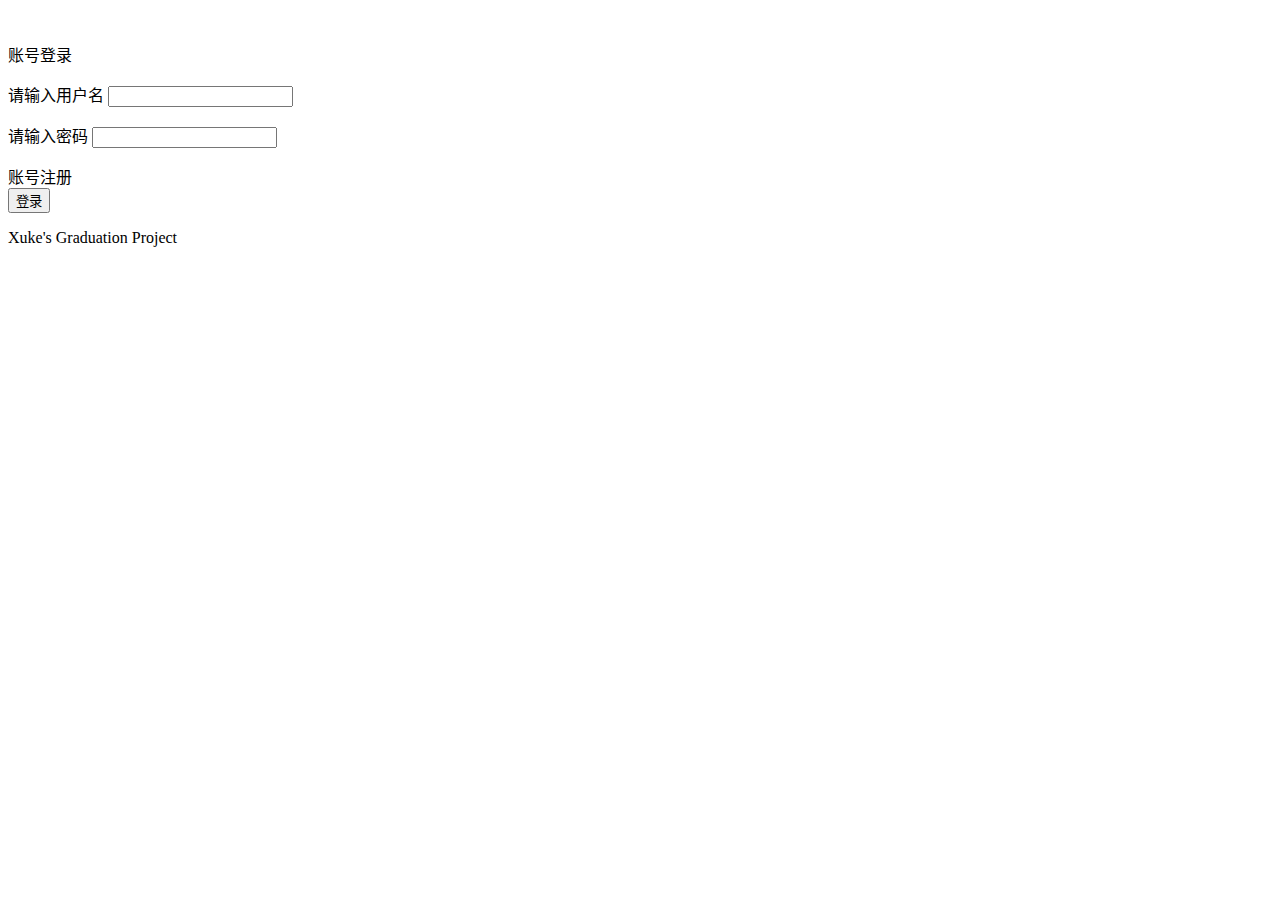
<file: day-01/src/main/resources/templates/index.html>
<!DOCTYPE html>
<html lang="zh-CN" xmlns:th="http://www.thymeleaf.org">
<head>
    <meta charset="UTF-8">
    <title>用户登录</title>
    <meta http-equiv="content-type" content="text/html; charset=utf-8" />
    <meta name="Keywords" content="网站关键词">
    <meta name="Description" content="网站介绍">
    <link rel="stylesheet" th:href="@{/css/base.css}">
    <link rel="stylesheet" th:href="@{/css/iconfont.css}">
    <link rel="stylesheet" th:href="@{/css/reg.css}">
</head>
<body>

<script th:src="@{/js/jquery.js}"></script>
<script th:src="@{/js/agree.js}"></script>
<script th:src="@{/js/index.js}"></script>
<script th:src="@{/js/md5.js}"></script>

<div id="ajax-hook"></div>
<div class="wrap">
    <div class="wpn">
        <div class="form-data pos">
            <a href=""><img th:src="@{/img/logo.png}" class="head-logo"></a>
            <div class="change-login">
                <p class="account_number on">账号登录</p>
            </div>
            <div class="form1">
                <span th:text="${msg}"></span>
                <p class="p-input pos">
                    <label for="username">请输入用户名</label>
                    <input type="text" id="username">
                </p>
                <p class="p-input pos">
                    <label for="password">请输入密码</label>
                    <input type="password" id="password">
                </p>

            </div>

            <div class="r-forget cl">
                <a th:href="@{/reg}" class="z">账号注册</a>
<!--                <a th:href="@{/getpasswd}" class="y">忘记密码</a>-->
            </div>
            <button class="lang-btn off log-btn" onclick="submitLoginData()">登录</button>
            <div class="third-party">
<!--                <a href="#" class="log-qq icon-qq-round"></a>-->
                <a href="#" class="log-qq icon-qq"></a>
<!--                <a href="#" class="log-qq icon-sina1"></a>-->
            </div>
            <p class="right">Xuke's Graduation Project</p>
        </div>
    </div>
</div>

</body>
</html>
</file>
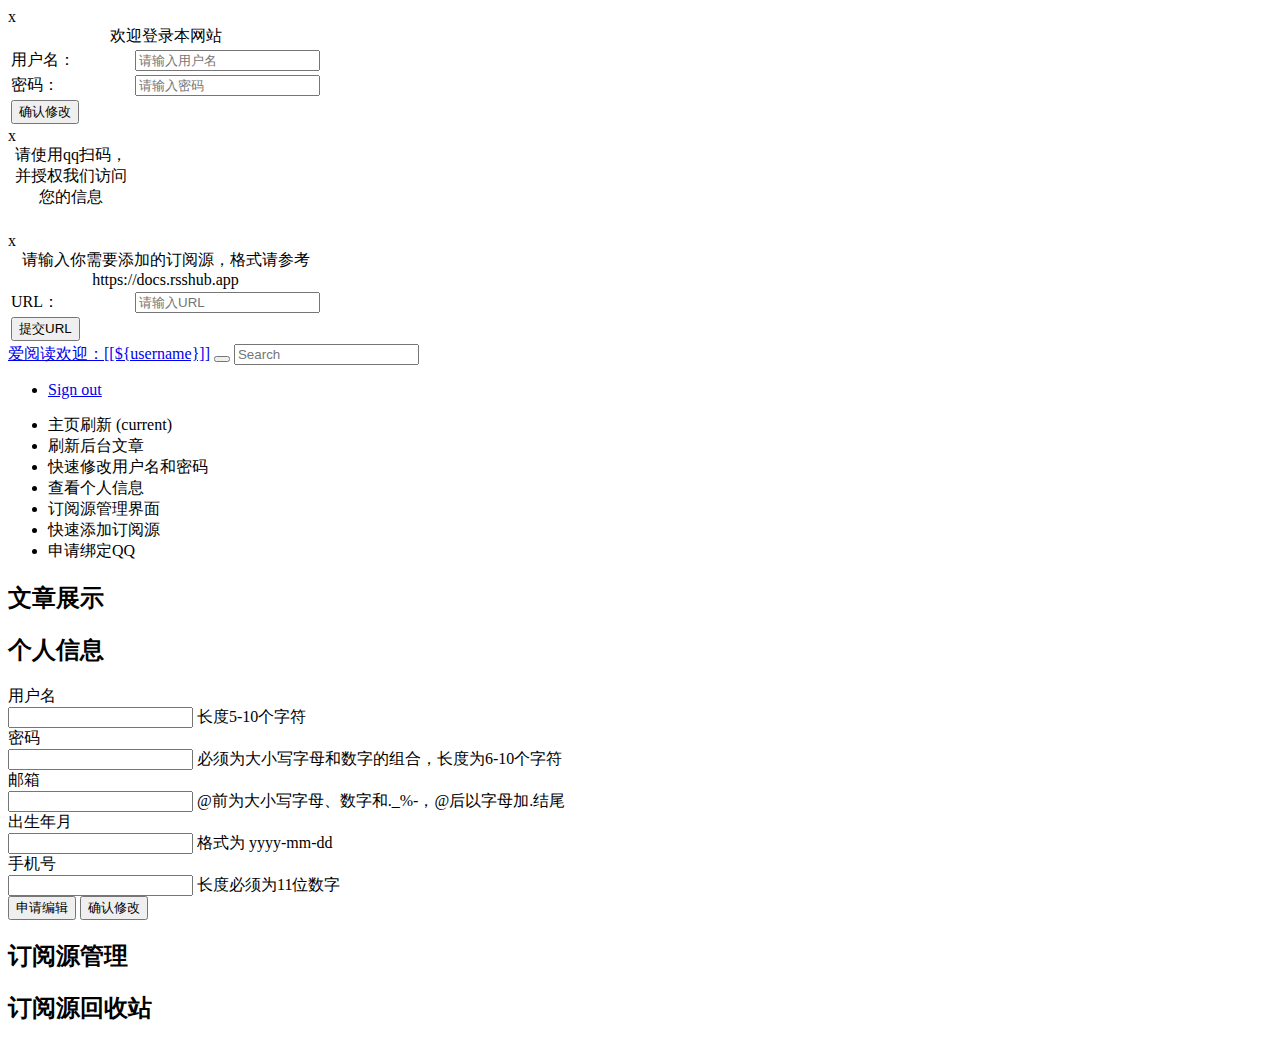
<file: day-01/src/main/resources/templates/dashboard.html>
<!doctype html>
<html lang="en" xmlns:th="http://www.thymeleaf.org">
  <head>
    <meta charset="utf-8">
    <meta name="viewport" content="width=device-width, initial-scale=1, shrink-to-fit=no">
    <meta name="description" content="">
    <meta name="author" content="Mark Otto, Jacob Thornton, and Bootstrap contributors">
    <meta name="generator" content="Hugo 0.88.1">
    <meta name="viewport" content="width=device-width, initial-scale=1, maximum-scale=1, user-scalable=no">
    <title>爱阅读</title>

    <!--    展示框的两个css-->
    <link th:href="@{/css/blogbase.css}" rel="stylesheet">
    <link th:href="@{/css/blog.css}" rel="stylesheet">
    <!--    个人信息修改界面的css-->
    <link th:href="@{/css/information.css}" rel="stylesheet">
    <!-- Bootstrap core CSS -->
    <link th:href="@{/css/bootstrap.min.css}" rel="stylesheet">

    <!-- Custom styles for this template -->
    <link th:href="@{/css/dashboard.css}" rel="stylesheet">
    <link th:href="@{/css/buttons.css}" rel="stylesheet">

    <style>
      .bd-placeholder-img {
        font-size: 1.125rem;
        text-anchor: middle;
        -webkit-user-select: none;
        -moz-user-select: none;
        -ms-user-select: none;
        user-select: none;
      }

      @media (min-width: 768px) {
        .bd-placeholder-img-lg {
          font-size: 3.5rem;
        }
      }
    </style>

  </head>
  <body>

  <script th:src="@{/js/dashboard.js}"></script>



<!--  下面是快速修改密码框-->
  <div class="popOut" id="popOut-info">
    <span title="关闭" id="closeInfoChangeBtn"> x </span>
    <table>
      <caption>欢迎登录本网站</caption>
      <tr>
        <td width="120">用户名：</td>
        <td><input type="text" class="inp" placeholder="请输入用户名" id="quickChangeUsername"/></td>
      </tr>
      <tr>
        <td>密码：</td>
        <td><input type="password" class="inp" placeholder="请输入密码" id="quickChangePassword"/></td>
      </tr>
      <tr>
        <td colspan="2"><input type="button" class="login" value="确认修改" onclick="quickChangeInfo()"/></td>
      </tr>
    </table>
  </div>

<!--  上面是快速修改密码弹出框-->
  <!--  下面是微信扫码弹出框-->
  <div class="popOut" id="popOut-wechat">
    <span title="关闭" id="closeWechatBtn"> x </span>
    <table>
      <caption>请使用qq扫码，并授权我们访问您的信息</caption>
      <tr>
        <td width="120"><img th:src="@{/img/logo.png}"></td>
      </tr>

    </table>
  </div>

  <!--  上面是微信扫码弹出框-->

  <!--  下面是快速添加订阅源弹出框-->
  <div class="popOut" id="popOut-source">
    <span title="关闭" id="closeSourceBtn"> x </span>
    <table>
      <caption>请输入你需要添加的订阅源，格式请参考https://docs.rsshub.app</caption>
      <tr>
        <td width="120">URL：</td>
        <td><input type="text" class="inp" placeholder="请输入URL" id="quickAddInput"/></td>
      </tr>
      <tr>
        <td colspan="2"><input type="button" class="login" value="提交URL" onclick="quickAddSource()"/></td>
      </tr>
    </table>
  </div>

  <!--  上面是快速添加订阅源弹出框-->

    
<nav class="navbar navbar-dark sticky-top bg-dark flex-md-nowrap p-0 shadow">
  <a class="navbar-brand col-md-3 col-lg-2 mr-0 px-3" href="#">爱阅读欢迎：<span id="username-box">[[${username}]]</span></a>
  <button class="navbar-toggler position-absolute d-md-none collapsed" type="button" data-toggle="collapse" data-target="#sidebarMenu" aria-controls="sidebarMenu" aria-expanded="false" aria-label="Toggle navigation">
    <span class="navbar-toggler-icon"></span>
  </button>
  <input class="form-control form-control-dark w-100" type="text" placeholder="Search" aria-label="Search">
  <ul class="navbar-nav px-3">
    <li class="nav-item text-nowrap">
      <a class="nav-link" href="index.html">Sign out</a>
    </li>
  </ul>
</nav>

<div class="container-fluid" >
  <div class="row">
    <nav id="sidebarMenu" class="col-md-3 col-lg-2 d-md-block bg-light sidebar collapse">
      <div class="sidebar-sticky pt-3">
        <ul class="nav flex-column">
          <li class="nav-item">
            <a class="nav-link active" onclick="displayArticles()">
              <span data-feather="home"></span>
              主页刷新
              <span class="sr-only">(current)</span>
            </a>
          </li>
          <li class="nav-item">
            <a class="nav-link" onclick="refreshArticles()">
              <span data-feather="file"></span>
              刷新后台文章
            </a>
          </li>
          <li class="nav-item">
            <a class="nav-link" id="changeInfoBtn">
              <span data-feather="file"></span>
              快速修改用户名和密码
            </a>
          </li>
<!--          快速修改用户名按钮绑定事件脚本-->
          <script type="text/javascript">
            function $(param) {
              if (arguments[1] == true) {
                return document.querySelectorAll(param);
              } else {
                return document.querySelector(param);
              }
            }
            function aniInfo() {
              document.getElementById("popOut-info").className = "popOut ani";
            }
            document.getElementById("changeInfoBtn").onclick = function() {
              document.getElementById("article-container").style.display = "none";
              document.getElementById("information-container").style.display = "none";
              document.getElementById("source-container").style.display = "none";
              document.getElementById("popOut-wechat").style.display = "none";
              document.getElementById("popOut-source").style.display = "none";
              document.getElementById("popOut-info").style.display = "block";
              aniInfo();
            };
            document.getElementById("closeInfoChangeBtn").onclick = function() {
              document.getElementById("popOut-info").style.display = "none";
            };
          </script>
<!--          快速修改用户名按钮绑定事件脚本-->
          <li class="nav-item">
            <a class="nav-link" onclick="displayPersonalInformation()">
              <span data-feather="users"></span>
              查看个人信息
            </a>
          </li>
          <li class="nav-item">
            <a class="nav-link" onclick="displaySources()">
              <span data-feather="bar-chart-2"></span>
              订阅源管理界面
            </a>
          </li>
          <li class="nav-item">
            <a class="nav-link" id="addSourceBtn">
              <span data-feather="layers"></span>
              快速添加订阅源
            </a>
          </li>

          <!--          快速添加订阅源脚本-->
          <script type="text/javascript">
            function $(param) {
              if (arguments[1] == true) {
                return document.querySelectorAll(param);
              } else {
                return document.querySelector(param);
              }
            }
            function aniAddSource() {
              document.getElementById("popOut-source").className = "popOut ani";
            }
            document.getElementById("addSourceBtn").onclick = function() {
              document.getElementById("article-container").style.display = "none";
              document.getElementById("information-container").style.display = "none";
              document.getElementById("source-container").style.display = "none";
              document.getElementById("popOut-source").style.display = "block";
              document.getElementById("popOut-info").style.display = "none";
              document.getElementById("popOut-wechat").style.display = "none";
              aniAddSource();
            };
            document.getElementById("closeSourceBtn").onclick = function() {
              document.getElementById("popOut-source").style.display = "none";
            };
          </script>
          <!--          快速添加订阅源脚本-->


          <li class="nav-item">
            <a class="nav-link" id="QRBtn">
              <span data-feather="users"></span>
              申请绑定QQ
            </a>
          </li>
          <!--          微信扫码图片脚本-->
          <script type="text/javascript">
            function $(param) {
              if (arguments[1] == true) {
                return document.querySelectorAll(param);
              } else {
                return document.querySelector(param);
              }
            }
            function aniWechat() {
              document.getElementById("popOut-wechat").className = "popOut ani";
            }
            document.getElementById("QRBtn").onclick = function() {
              document.getElementById("article-container").style.display = "none";
              document.getElementById("information-container").style.display = "none";
              document.getElementById("source-container").style.display = "none";
              document.getElementById("popOut-source").style.display = "none";
              document.getElementById("popOut-info").style.display = "none";
              document.getElementById("popOut-wechat").style.display = "block";
              aniWechat();
            };
            document.getElementById("closeWechatBtn").onclick = function() {
              document.getElementById("popOut-wechat").style.display = "none";
            };
          </script>
          <!--          微信扫码图片脚本-->
        </ul>

      </div>
    </nav>

    <main role="main" class="col-md-9 ml-sm-auto col-lg-10 px-md-4">

      <div class="ibody" id="article-container">
        <article>
          <div class="bloglist" id="article-list">
            <h2>文章展示</h2>
          </div>
        </article>
      </div>


      <div class="aui-container" id="information-container">
        <div class="aui-content-up">
          <form action="" name="form1" method="post">


            <div class="aui-content-up-form">
              <h2>个人信息</h2>
            </div>


            <div class="aui-form-group clear">
              <label class="aui-label-control">
                用户名
              </label>
              <div class="aui-form-input">
                <input type="text" class="aui-form-control-two" name="username" id="changeUsernameInput" th:placeholder="${username}" readonly/>
                <span class="tips" id="usernameTip">长度5-10个字符</span>
              </div>
            </div>
            <div class="aui-form-group clear">
              <label class="aui-label-control">
                密码
              </label>
              <div class="aui-form-input">
                <input type="password" class="aui-form-control-two" name="password" id="changePasswordInput" readonly/>
                <span class="tips" id="passwordTip">必须为大小写字母和数字的组合，长度为6-10个字符</span>
              </div>
            </div>
            <div class="aui-form-group clear">
              <label class="aui-label-control">
                邮箱
              </label>
              <div class="aui-form-input">
                <input type="text" class="aui-form-control-two" name="userEmail" id="changeEmailInput" th:placeholder="${email}" readonly/>
                <span class="tips" id="emailTip">@前为大小写字母、数字和._%-，@后以字母加.结尾</span>
              </div>
            </div>
            <div class="aui-form-group clear">
              <label class="aui-label-control">
                出生年月
              </label>
              <div class="aui-form-input">
                <input type="text" class="aui-form-control-two" name="userBirthday" id="changeBirthInput" th:placeholder="${birth}" readonly/>
                <span class="tips" id="birthdayTip">格式为 yyyy-mm-dd</span>
              </div>
            </div>
            <div class="aui-form-group clear">
              <label class="aui-label-control">
                手机号
              </label>
              <div class="aui-form-input">
                <input type="text" class="aui-form-control-two" name="userPhone" id="changePhoneInput" th:placeholder="${phone}" readonly/>
                <span class="tips" id="phoneTip">长度必须为11位数字</span>
              </div>
            </div>


          </form>
        </div>
        <div class="aui-btn-default">
          <button class="aui-btn aui-btn-account" id="applyInfoEditBtn" onclick="applyInfoEdit()">申请编辑</button>
          <button class="aui-btn aui-btn-account" id="submitChangeInfoBtn" onclick="submitInfoChangeData()">确认修改</button>
        </div>
      </div>



      <div class="aui-container" id="source-container">
        <div class="aui-content-up" id="source-manager">

            <div class="aui-content-up-form">
              <h2>订阅源管理</h2>
            </div>

<!--            <div class="aui-form-group clear">-->
<!--              <label class="aui-label-control">-->
<!--                娱乐-->
<!--              </label>-->
<!--              <div class="aui-form-input url-box">-->
<!--                <span class="urls">长度必须为11位数字</span>-->
<!--              </div>-->
<!--              <a class="button button-glow button-rounded button-caution">删除</a>-->
<!--              <span class="button-dropdown button-dropdown-plain" data-buttons="dropdown">-->
<!--                <button class="button button-caution button-pill">-->
<!--                  分类-->
<!--                  <i class="fa fa-caret-down"></i>-->
<!--                </button>-->
<!--                <ul class="button-dropdown-list">-->
<!--                  <li><a href="/">教育</a></li>-->
<!--                  <li class="button-dropdown-divider">-->
<!--                    <a href="/">娱乐</a>-->
<!--                  </li>-->
<!--                  <li>-->
<!--                    <a href="#">博客</a>-->
<!--                  </li>-->
<!--                </ul>-->
<!--              </span>-->
<!--            </div>-->


        </div>

        <div class="aui-content-up" id="source-bin">

          <div class="aui-content-up-form">
            <h2>订阅源回收站</h2>
          </div>
<!--                      <div class="aui-form-group clear">-->
<!--                        <label class="aui-label-control">-->
<!--                          URL-->
<!--                        </label>-->
<!--                        <div class="aui-form-input url-box">-->
<!--                          <span class="urls">删除日期</span>-->
<!--                        </div>-->
<!--                        <a class="button button-glow button-rounded button-caution">恢复订阅</a>-->
<!--                        <a class="button button-glow button-rounded button-caution">彻底删除</a>-->
<!--                      </div>-->


        </div>

      </div>


<!--      <script th:src="@{/js/Chart.min.js}"></script>-->
      <script th:src="@{/js/md5.js}"></script>
      <script th:src="@{/js/jquery.slim.min.js}" integrity="sha384-DfXdz2htPH0lsSSs5nCTpuj/zy4C+OGpamoFVy38MVBnE+IbbVYUew+OrCXaRkfj" crossorigin="anonymous"></script>
      <script th:src="@{/js/jquery.js}"></script>
      <script th:src="@{/js/feather.min.js}"></script>
      <script th:src="@{/js/bootstrap.bundle.min.js}"></script>
      <script th:src="@{/js/buttons.js}"></script>
    </main>


  </div>
</div>



  </body>
</html>
</file>
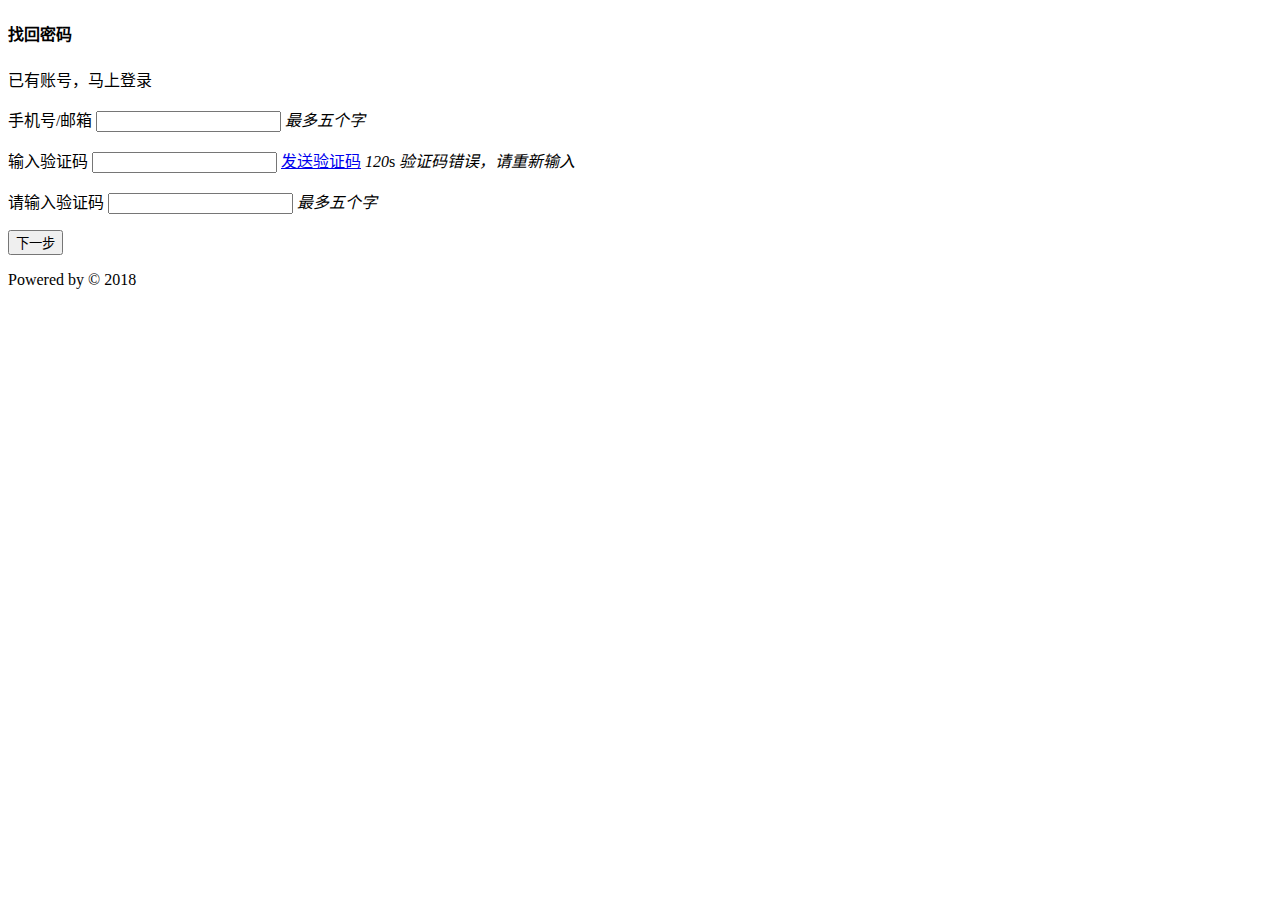
<file: day-01/src/main/resources/templates/getpasswd.html>
<!DOCTYPE html>
<html lang="zh-CN" xmlns:th="http://www.thymeleaf.org">
<head>
    <meta charset="UTF-8">
    <title>找回密码</title>
    <meta http-equiv="content-type" content="text/html; charset=utf-8" />
    <meta name="Keywords" content="网站关键词">
    <meta name="Description" content="网站介绍">
    <link rel="stylesheet" th:href="@{/css/base.css}">
    <link rel="stylesheet" th:href="@{/css/iconfont.css}">
    <link rel="stylesheet" th:href="@{/css/reg.css}">
</head>
<body>
<div id="ajax-hook"></div>
<div class="wrap">
    <div class="wpn">
        <div class="form-data find_password">
            <h4>找回密码</h4>
            <p class="right_now">已有账号，<a th:href="@{/}">马上登录</a></p>
            <p class="p-input pos">
                <label for="pc_tel">手机号/邮箱</label>
                <input type="text" id="pc_tel">
                <span class="tel-warn pc_tel-err hide"><em>最多五个字</em><i class="icon-warn"></i></span>
            </p>
            <p class="p-input pos pc-very">
                <label for="veri-code">输入验证码</label>
                <input type="number" id="veri-code">
                <a href="javascript:" class="send">发送验证码</a>
                <span class="time hide"><em>120</em>s</span>
                <span class="tel-warn error hide"><em>验证码错误，请重新输入</em><i class="icon-warn"></i></span>
            </p>
            <p class="p-input pos code pc-code">
                <label for="veri">请输入验证码</label>
                <input type="text" id="veri">
<!--                <img src=""> -->
                <span class="tel-warn img-err hide"><em>最多五个字</em><i class="icon-warn"></i></span>
                <!-- <a href="javascript:;">换一换</a> -->
            </p>
            <button class="lang-btn next">下一步</button>
            <p class="right">Powered by © 2018</p>
        </div>
    </div>
</div>
<script th:src="@{/js/jquery.js}"></script>
<script th:src="@{/js/agree.js}"></script>
<script th:src="@{/js/reset.js}"></script>
</body>
</html>
</file>
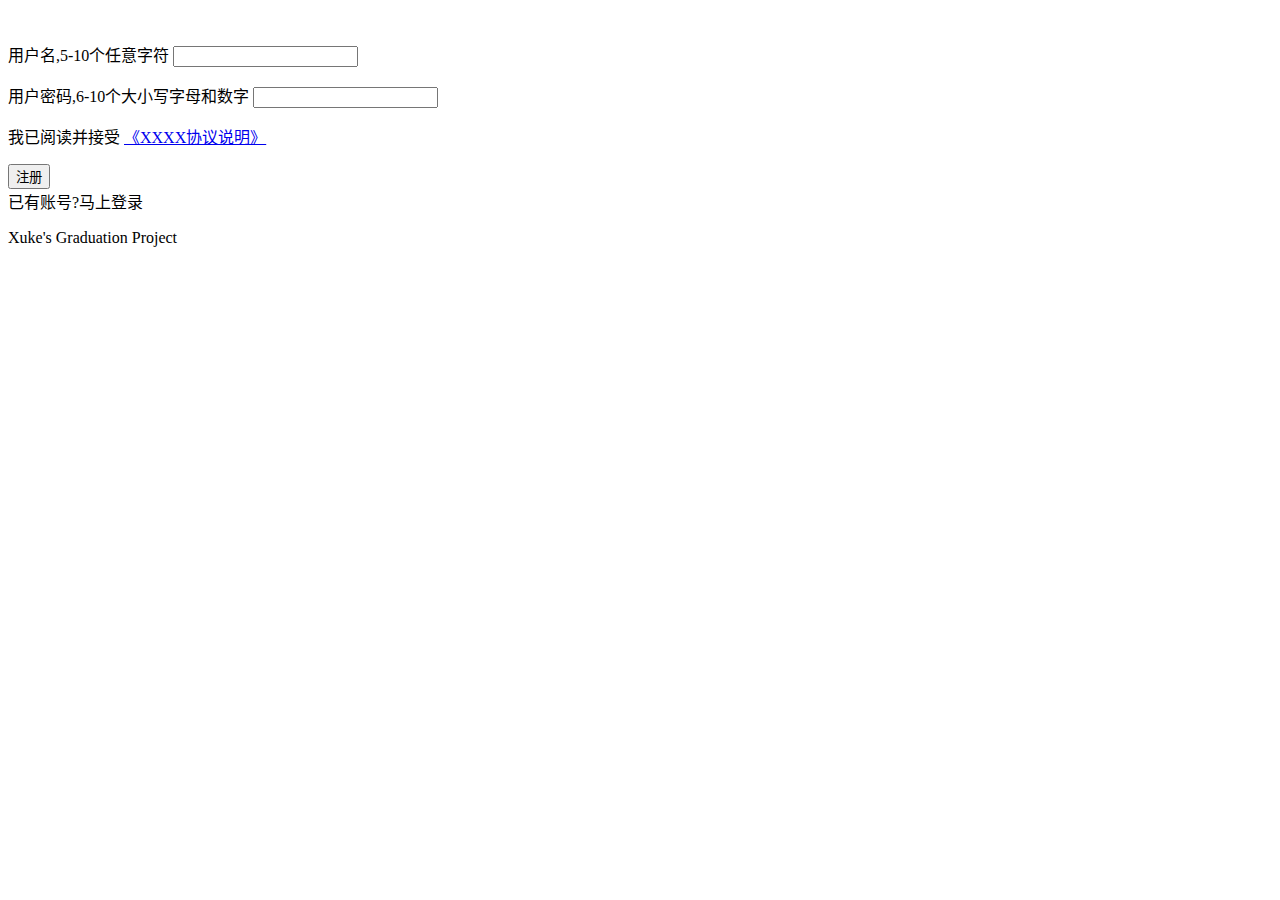
<file: day-01/src/main/resources/templates/reg.html>
<!DOCTYPE html>
<html lang="zh-CN" xmlns:th="http://www.thymeleaf.org">
<head>
    <meta charset="UTF-8">
    <title>用户注册</title>
    <meta http-equiv="content-type" content="text/html; charset=utf-8" />
    <meta name="Keywords" content="网站关键词">
    <meta name="Description" content="网站介绍">
    <link rel="stylesheet" th:href="@{/css/base.css}">
    <link rel="stylesheet" th:href="@{/css/iconfont.css}">
    <link rel="stylesheet" th:href="@{/css/reg.css}">
</head>
<body>
<script th:src="@{/js/jquery.js}"></script>
<script th:src="@{/js/agree.js}"></script>
<script th:src="@{/js/reg.js}"></script>
<script th:src="@{/js/md5.js}"></script>
    <div id="ajax-hook"></div>
    <div class="wrap">
        <div class="wpn">
            <div class="form-data pos">
                <a href=""><img th:src="@{/img/logo.png}" class="head-logo"></a>
                <!--<p class="tel-warn hide"><i class="icon-warn"></i></p>-->
                <span th:text="${regHint}"></span>
                <form>
                    <p class="p-input pos">
                        <label for="usernameInput">用户名,5-10个任意字符</label>
                        <input id="usernameInput" autocomplete="off">
<!--                        <span class="tel-warn tel-err hide"><em></em><i class="icon-warn"></i></span>-->
                    </p>
                    <p class="p-input pos" id="sendcode">
                        <label for="passwordInput">用户密码,6-10个大小写字母和数字</label>
                        <input id="passwordInput" type="password" autocomplete="off">

                    </p>

                </form>
                <div class="reg_checkboxline pos">
                    <span class="z"><i class="icon-ok-sign boxcol" nullmsg="请同意!"></i></span>
                    <input type="hidden" name="agree" value="1">
                    <div class="Validform_checktip"></div>
                    <p>我已阅读并接受 <a href="#" target="_brack">《XXXX协议说明》</a></p>
                </div>
                <button class="lang-btn" onclick="submitRegData()">注册</button>
                <div class="bottom-info">已有账号?<a th:href="@{/}">马上登录</a></div>
                <div class="third-party">
<!--                    <a href="#" class="log-qq icon-qq-round"></a>-->
                    <a href="#" class="log-qq icon-qq"></a>
<!--                    <a href="#" class="log-qq icon-sina1"></a>-->
                </div>
                <p class="right">Xuke's Graduation Project</p>
            </div>
        </div>
    </div>

</body>
</html>
</file>
